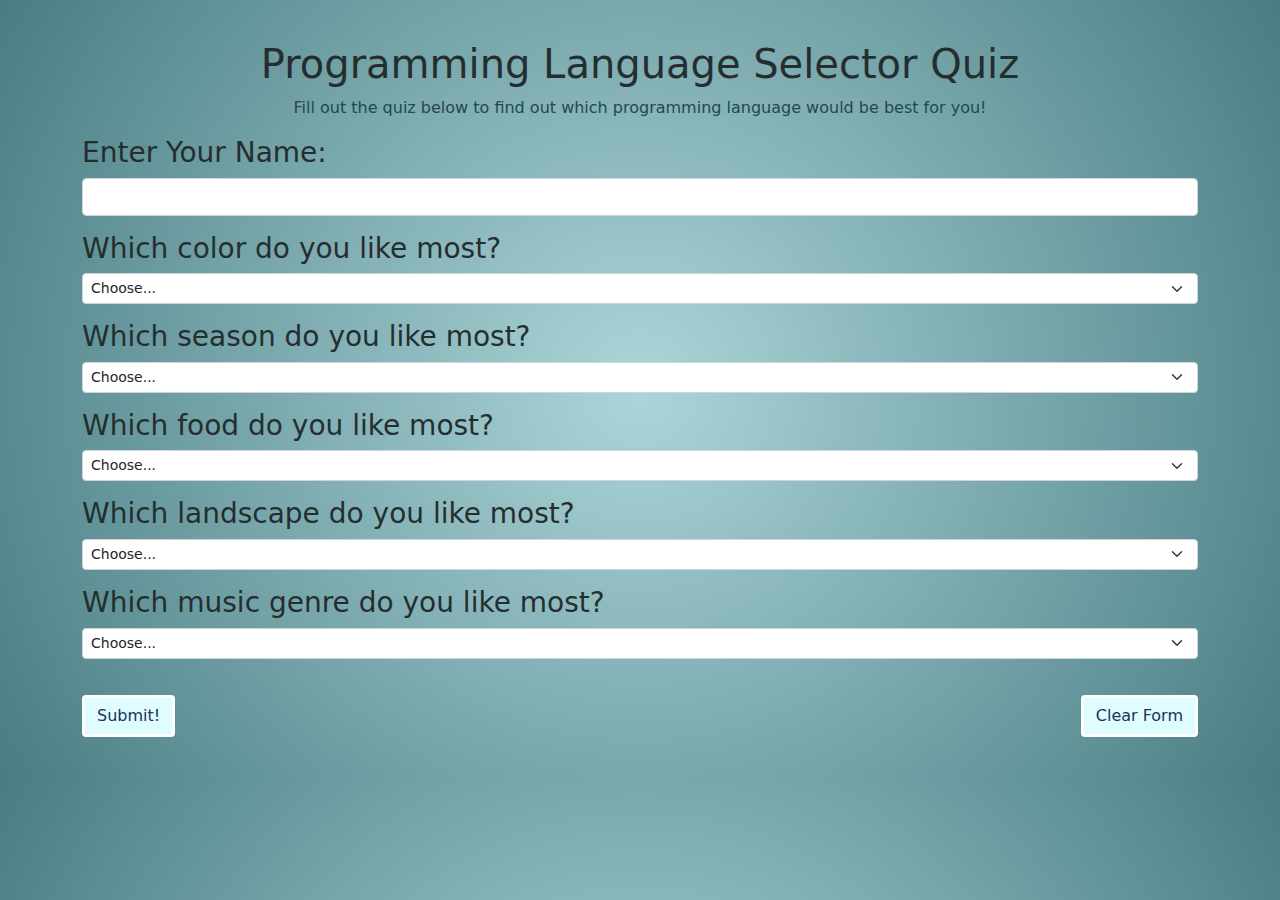
<file: index.html>
<!DOCTYPE html>
<html lang="en-US">
<head>
  <link href="css/bootstrap.css" rel="stylesheet" type="text/css">
  <link href="css/styles.css" rel="stylesheet" type="text/css">
  <script src="js/jquery-3.5.1.js"></script>
  <script src="js/scripts.js"></script>
  <title>Programming Selector Quiz</title>
</head>
<body>
  <div class="container">
    <h1>Programming Language Selector Quiz</h1>

    <p>Fill out the quiz below to find out which programming language would be best for you!</p>
    
    <form id="quiz" class="needs-validation" novalidate>

      <h3>Enter Your Name:</h3>
      <input type="text" class="form-control mb-3" id="name" required>

      <h3>Which color do you like most?</h3>
          <select class="form-select form-select-sm mb-3" aria-label=".form-select-lg example" id="color" required>
            <option selected disabled value="">Choose...</option>
            <option value="-1">Red</option>
            <option value="0">Blue</option>
            <option value="1">Yellow</option>
          </select>

          <h3>Which season do you like most?</h3>
          <select class="form-select form-select-sm mb-3" aria-label=".form-select-lg example" id="season" required>
            <option selected disabled value="">Choose...</option>
            <option value="-1">Spring</option>
            <option value="0">Summer</option>
            <option value="1">Fall</option>
          </select>

          <h3>Which food do you like most?</h3>
          <select class="form-select form-select-sm mb-3" aria-label=".form-select-lg example" id="food" required>
            <option selected disabled value="">Choose...</option>
            <option value="-1">Tacos</option>
            <option value="0">Pizza</option>
            <option value="2">Sandwiches</option>
          </select>

          <h3>Which landscape do you like most?</h3>
          <select class="form-select form-select-sm mb-3" aria-label=".form-select-lg example" id="region" required>
            <option selected disabled value="">Choose...</option>
            <option value="-1">Coastal</option>
            <option value="0">Mountain</option>
            <option value="1">Desert</option>
          </select>

          <h3>Which music genre do you like most?</h3>
          <select class="form-select form-select-sm mb-3" aria-label=".form-select-lg example" id="music" required>
            <option selected disabled value="">Choose...</option>
            <option value="-1">Hip Hop</option>
            <option value="0">Rock</option>
            <option value="1">Country</option>
          </select>
      <button type="submit" class="btn submit">Submit!</button>
      <input class="refresh btn" type="button" value="Clear Form" onClick="location.href=location.href">
    </form>
 
    <div id="answer" class="card">
      <div class="card-header"><span class="name"></span>, the best programming language for you to study is <span id="ruby">Ruby</span><span id="c">C#</span><span id="python">Python</span>!</div>
      <div class="card-body">
        <p class="card-text"><span id="c-info">C# is a general-purpose, multi-paradigm programming language encompassing static typing, strong typing, lexically scoped, imperative, declarative, functional, generic, object-oriented (class-based), and component-oriented programming disciplines.</span><span id="ruby-info">Ruby is a dynamic, open source programming language with a focus on simplicity and productivity. It has an elegant syntax that is natural to read and easy to write.</span><span id="python-info">Python is an interpreted, high-level and general-purpose programming language. Python's design philosophy emphasizes code readability with its notable use of significant whitespace. Its language constructs and object-oriented approach aim to help programmers write clear, logical code for small and large-scale projects.</span></p>
      </div>
    </div>   

  </div>
</body>
</html>
</file>
<file: css/styles.css>
h1 {
  text-align: center;
  color: #252e2f;
  margin-top: 40px;
}

h3 {
  color: #252e2f;
}

p {
  text-align: center;
  color: #24484b;
}

body {
  background: rgb(172,213,217);
  background: radial-gradient(circle, rgba(172,213,217,1) 0%, rgba(73,125,130,100) 100%);
  margin-bottom: 40px;
} 

.btn {
  background-color: #dffcff;
  color: #223358;
  border: solid white;
  margin-top: 20px;
}

.btn:hover {
  border: solid gold;
  color: goldenrod;
}

.refresh {
  float: right;
}

.card {
  background-color: #dffcff;
  border-color: white;
}

.card-header {
  text-align: center;
  color: #223358;
}

#answer {
  margin-top: 40px;
  display: none;
}

#ruby {
  color: red;
  font-weight: bold;
}

#python {
  color: blue;
  font-weight: bold;
}

#c {
  color: purple;
  font-weight: bold;
}
</file>
